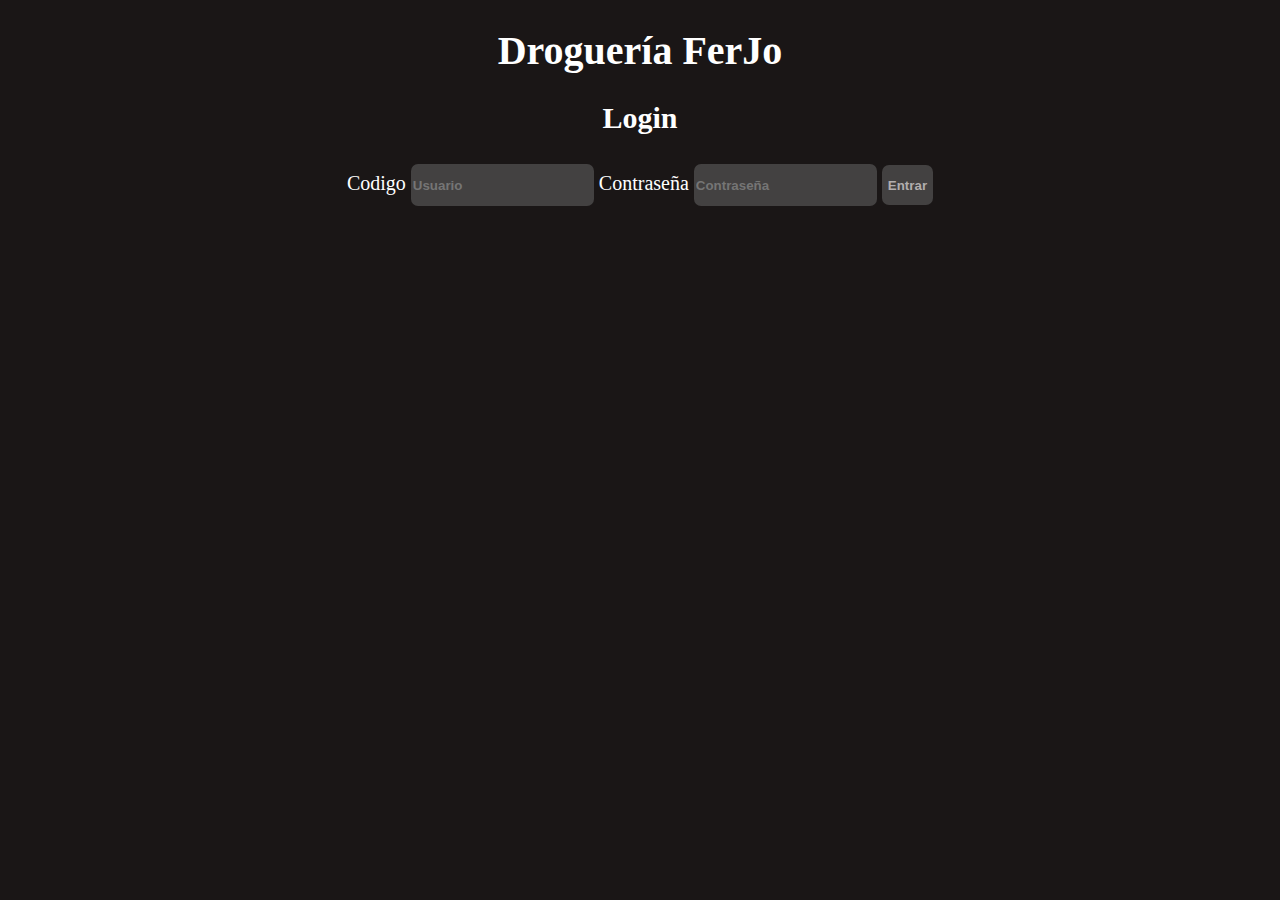
<file: login.html>
<!DOCTYPE html>
<html lang="es">
	<head>
		<title>Login</title>
		<meta charset="utf-8">
		<link href="https://fonts.googleapis.com/css?family=Delius+Unicase" rel="stylesheet">
		<link rel="stylesheet" type="text/css" href="https://fonts.googleapis.com/css?family=Tangerine">
		<link rel="stylesheet" href="stylesheet.css">
	</head>
	<body>
		<div id="Contenido">
			<header>
				<h1>Droguería FerJo</h1>
			</header>
			<h2>Login</h2>
			<form action="Ingresar.php" method="POST">
				<label for="Codigo">Codigo</label>
				<input type="text" id="Codigo" placeholder="Usuario" required>
				<label for="Contra">Contraseña</label>
				<input type="password" id="Contra" placeholder="Contraseña" required>
				<input type="submit" value="Entrar" id="btnSubmit">
			</form>
		</div>
	</body>
</html>
</file>
<file: stylesheet.css>
body{
	background-color: #1A1616;
	font-family: 'Gloria Hallelujah', cursive;
	font-size: 20px;
	color: #FFF;
}

header hgroup h1{
	font-size: 80px;
	color: #0080FF;
	margin: 0 auto;
	font-family: 'Ranga', cursive;
}

header hgroup h1 a{
	text-decoration: none;
	color: #0080FF;
}

#Contenido{
	text-align: center;
}

#Menu{
	margin: 0 auto;
	background-color: #0080FF;
	border-radius: 7px;
	width: 900px;
	height: 70px;
}

nav ul{
	list-style-type: none;
}

nav ul li{
	display: inline-block;
	margin-top: 7px;
	margin-left: 4px;
	cursor: pointer;
	border-radius: 5px;
	background-color: white;
	padding: 8px;
	font-weight: bold;
	transition: all 0.5s linear;
	-webkit-transition: all 0.5s linear;
	-o-transition: all 0.5s linear;
	-moz-transition: all 0.5s linea
}

nav ul li:hover{
	background-color: #07ed07;
}

nav ul li a{
	text-decoration: none;
	color: #b709ba;
}

nav ol{
	list-style-type: none;
}

nav ol li{
	margin: 0 auto;
	cursor: pointer;
	border-radius: 7px;
	transition: all 0.5s linear;
	-webkit-transition: all 0.5s linear;
	-o-transition: all 0.5s linear;
	-moz-transition: all 0.5s linea
}

nav ol li:hover{
	font-weight: bold;
	background-color: #1A1616;
}

nav ol li a{
	text-decoration: none;
	color: white;
}

nav ol li a:focus{
	color: red;
	background-color: 
}

img{
	border-radius: 7px;
}

input{
	font-weight: bold;
	border: none;
	margin: 0 auto;
	margin-top: 5px;
	border-radius: 7px;
	height: 40px;
	background-color: #434141;
}

input:focus{
	background: rgba(255,255,255,.95);
	color: #0080FF;
}

button{
	font-weight: bold;
	border: none;
	margin: 0 auto;
	margin-top: 5px;
	border-radius: 7px;
	height: 40px;
	background-color: #434141;
}

button:focus{
	background: rgba(255,255,255,.95);
	color: #0080FF;
}

#btnSubmit{
	cursor: pointer;
	color: #B2AEAE;
}

#menuInsertar{
	margin: 0 auto;
	margin-top: 20px;
	background-color: #0080FF; 
	border-radius: 7px;
	width: 850px;
	height: 300px
}

#menuInsertarRecortado{
	margin: 0 auto;
	margin-top: 20px;
	background-color: #0080FF; 
	border-radius: 7px;
	width: 850px;
	height: 80px
}

#opcion{
	margin: 0 auto;
	margin-top: 10px;
	width: 200px;
	height: 250px;
	display: inline-block;
	background-color: #1A1616;
	border-radius: 7px;
}

#opcionRecortada{
	margin: 0 auto;
	margin-top: 10px;
	width: 200px;
	height: 60px;
	display: inline-block;
	border-radius: 7px;
}

select{
	font-weight: bold;
	border: none;
	margin: 0 auto;
	margin-top: 5px;
	border-radius: 7px;
	height: 40px;
	background-color: #434141;
	color: #1c1c1c;
}

select:focus{
	outline-color: rgba(0,0,0,0);
	background: rgba(255,255,255,.95);
	color: #0080FF;
}

#Bien{
	text-align: center;
	color: green;
}

#Error{
	text-align: center;
	color: red;
}

table{
	margin: 0 auto;
	margin-top: 50px;
	border: 5px solid white;
	border-collapse: collapse;
	text-align: center;
}

table td{
	border-radius: 7px;
	border: 1px solid white;
	padding: 10px;
	width: 150px;
}

table tr:hover{
	background-color: #0080FF;
}

table td:hover{
	color: red;
	font-weight: bold;
}

#Paginacion{
	margin-top: 30px;
	margin-right: 250px;
	text-align: right;
}
</file>
